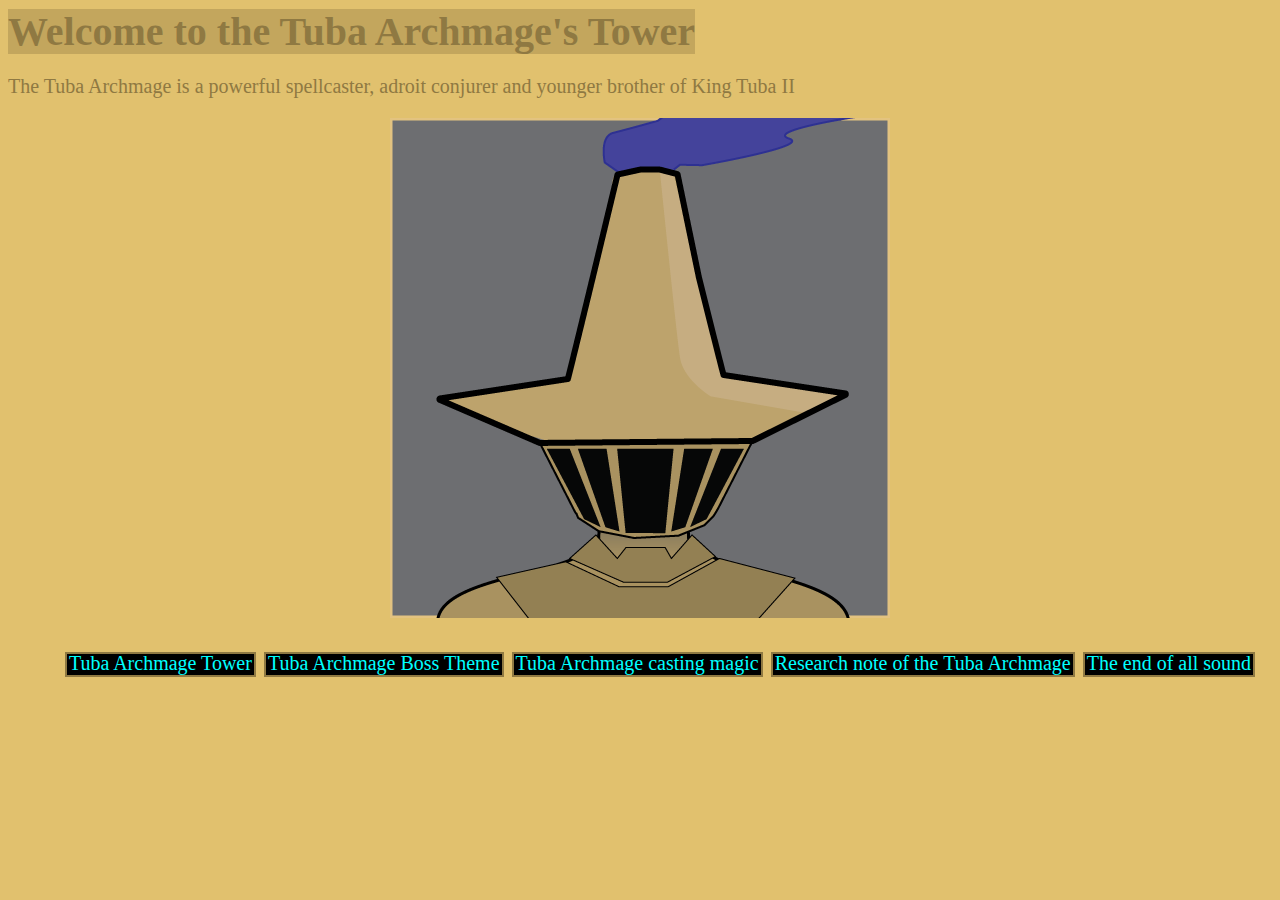
<file: index.html>
<!DOCTYPE html>
<html>
<head>
	<meta charset="utf-8">
	<meta name="viewport" content="width=device-width, intial-scale=1">
	<title>Tuba Archmage</title>
	<link rel="stylesheet" type="text/css" href="style.css">
</head>
<body>
	<h1>Welcome to the Tuba Archmage's Tower</h1>
	<p>The Tuba Archmage is a powerful spellcaster, adroit conjurer and younger brother of King Tuba II</p>
	<img src="images/face.png">
<br>
	<ul>
		<li><a href="landscape.html">Tuba Archmage Tower</a></li>
		<li><a href="audio.html">Tuba Archmage Boss Theme</a></li>
		<li><a href="animation.html">Tuba Archmage casting magic</a></li>
		<li><a href="programming.html">Research note of the Tuba Archmage</a></li>
		<li><a href="final.html">The end of all sound</a></li>
	</ul>
	
	
	
	

</body>
</html>
</file>
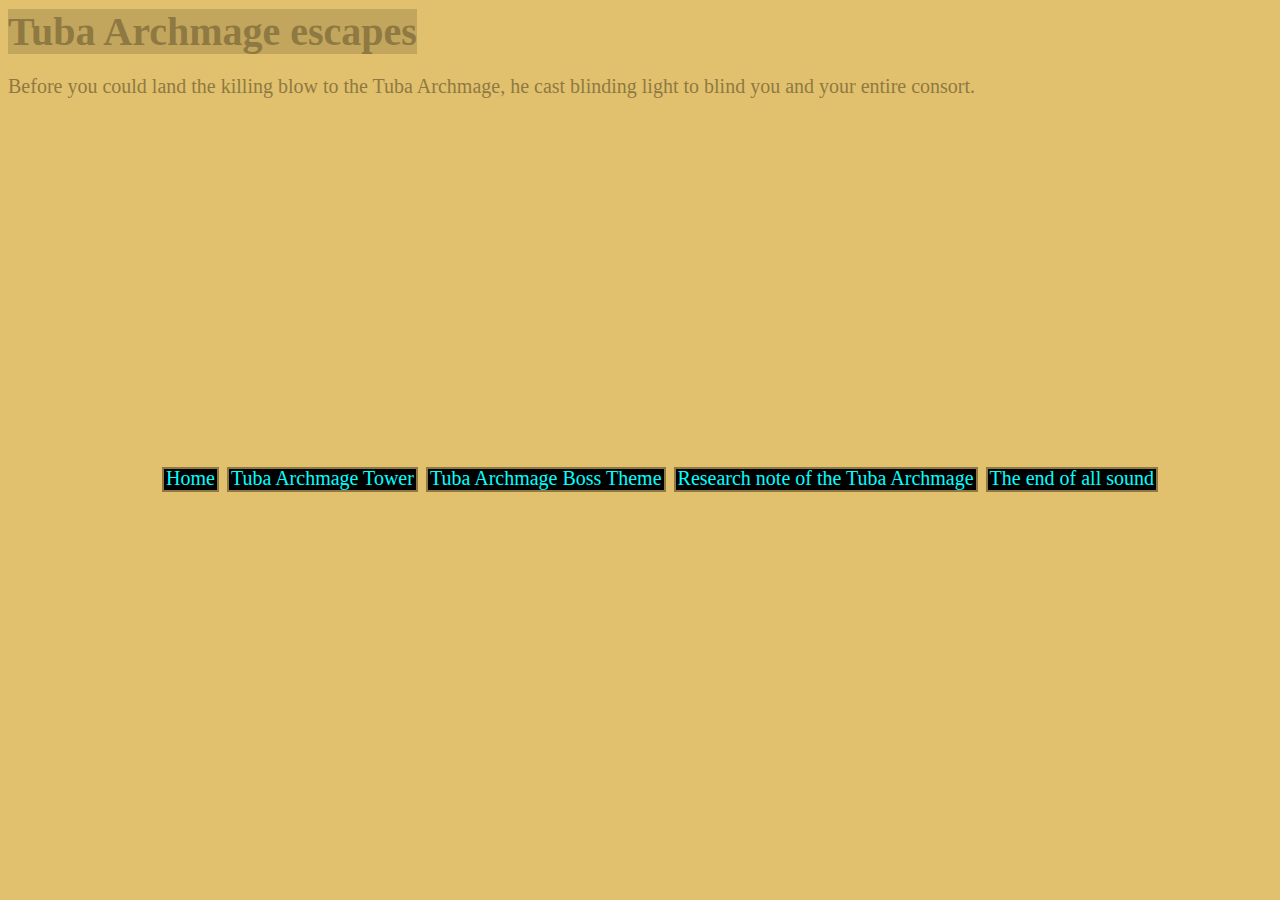
<file: animation.html>
<!DOCTYPE html>
<html>
<head>
	<meta charset="utf-8">
	<meta name="viewport" content="width=device-width, intial-scale=1">
	<title>Tuba Archmage Boss</title>
	<link rel="stylesheet" type="text/css" href="style.css">
</head>
<body>
	<h1>Tuba Archmage escapes</h1>
	<p>Before you could land the killing blow to the Tuba Archmage, he cast blinding light to blind you and your entire consort.</p>
	<iframe width="560" height="315" src="https://www.youtube.com/embed/PGPI-PI1yj4?si=UBIZMroR9MlKnVoM&amp;start=1" title="YouTube video player" frameborder="0" allow="accelerometer; autoplay; clipboard-write; encrypted-media; gyroscope; picture-in-picture; web-share" referrerpolicy="strict-origin-when-cross-origin" allowfullscreen></iframe>
<br>
	<ul>
		<li><a href="index.html">Home</a></li>	
		<li><a href="landscape.html">Tuba Archmage Tower</a></li>
		<li><a href="audio.html">Tuba Archmage Boss Theme</a></li>
		<li><a href="programming.html">Research note of the Tuba Archmage</a></li>
		<li><a href="final.html">The end of all sound</a></li>
	</ul>
	
	
	
	
	
</body>
</html>
</file>
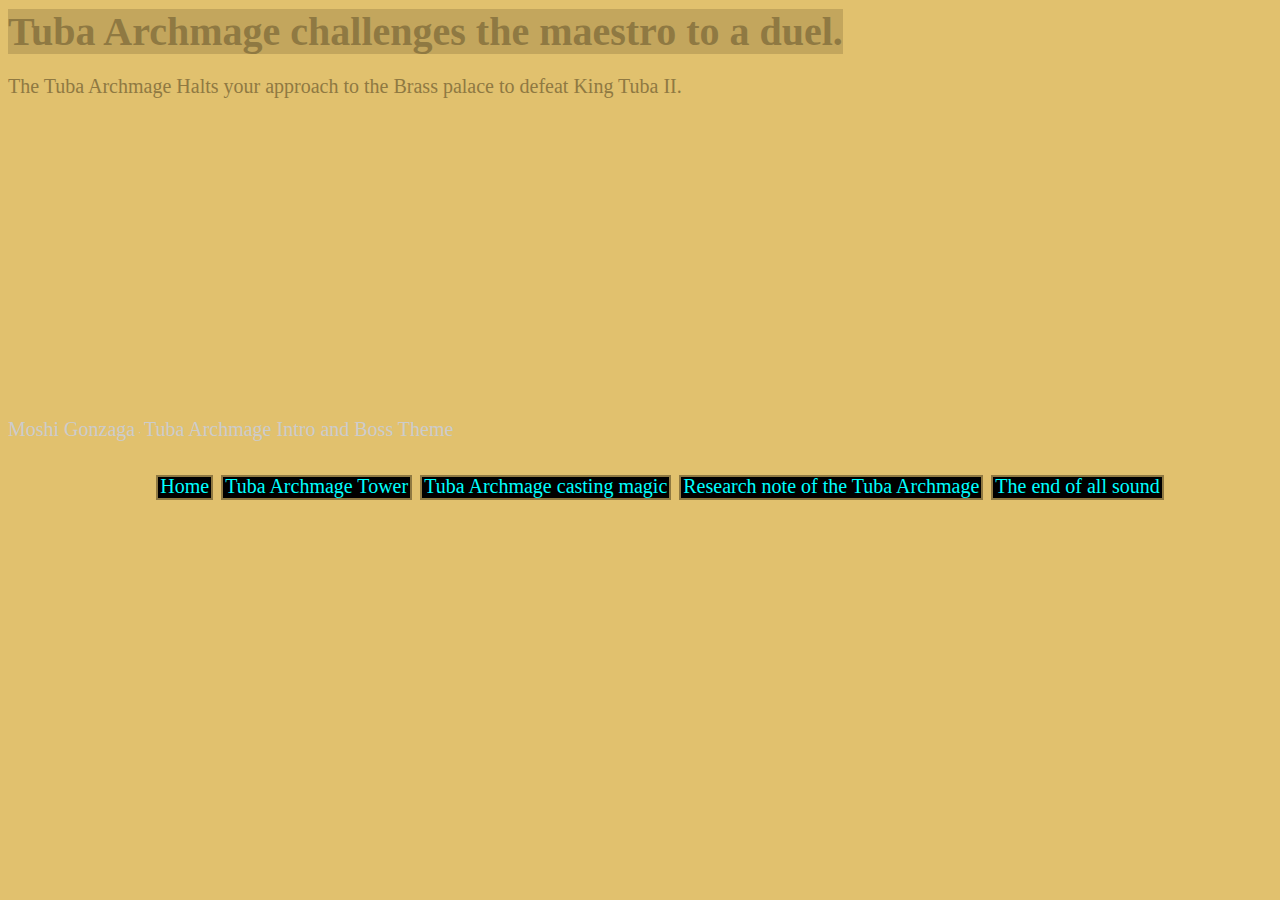
<file: audio.html>
<!DOCTYPE html>
<html>
<head>
	<meta charset="utf-8">
	<meta name="viewport" content="width=device-width, intial-scale=1">
	<title>Tuba Archmage Boss Theme</title>
	<link rel="stylesheet" type="text/css" href="style.css">
</head>
<body>
	<h1>Tuba Archmage challenges the maestro to a duel.</h1>
	<p>The Tuba Archmage Halts your approach to the Brass palace to defeat King Tuba II.</p>
	<iframe width="100%" height="300" scrolling="no" frameborder="no" allow="autoplay" src="https://w.soundcloud.com/player/?url=https%3A//api.soundcloud.com/tracks/1778072364%3Fsecret_token%3Ds-yOiCUgblyKV&color=%23ff5500&auto_play=false&hide_related=false&show_comments=true&show_user=true&show_reposts=false&show_teaser=true&visual=true"></iframe><div style="font-size: 10px; color: #cccccc;line-break: anywhere;word-break: normal;overflow: hidden;white-space: nowrap;text-overflow: ellipsis; font-family: Interstate,Lucida Grande,Lucida Sans Unicode,Lucida Sans,Garuda,Verdana,Tahoma,sans-serif;font-weight: 100;"><a href="https://soundcloud.com/moshi-gonzaga" title="Moshi Gonzaga" target="_blank" style="color: #cccccc; text-decoration: none;">Moshi Gonzaga</a> · <a href="https://soundcloud.com/moshi-gonzaga/tuba-archmage-intro-and-boss-theme/s-yOiCUgblyKV" title="Tuba Archmage Intro and Boss Theme" target="_blank" style="color: #cccccc; text-decoration: none;">Tuba Archmage Intro and Boss Theme</a></div></iframe>
<br>
	<ul>
		<li><a href="index.html">Home</a></li>
		<li><a href="landscape.html">Tuba Archmage Tower</a></li>
		<li><a href="animation.html">Tuba Archmage casting magic</a></li>
		<li><a href="programming.html">Research note of the Tuba Archmage</a></li>
		<li><a href="final.html">The end of all sound</a></li>
	</ul>
</body>
</html>
</file>
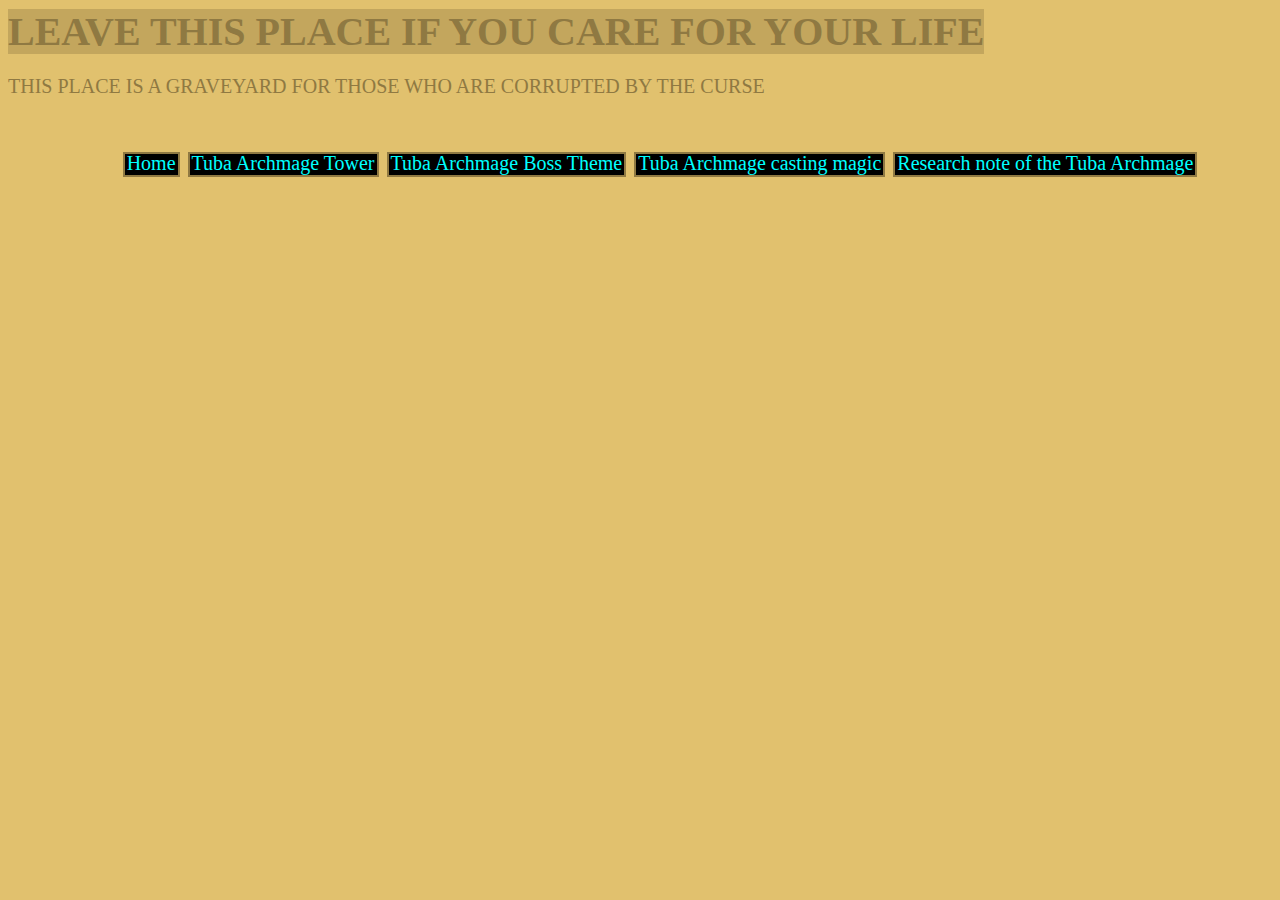
<file: final.html>
<!DOCTYPE html>
<html>
<head>
	<meta charset="utf-8">
	<meta name="viewport" content="width=device-width, intial-scale=1">
	<title>NO SOUND IS HEARD</title>
	<link rel="stylesheet" type="text/css" href="style.css">
</head>
<body>
	<h1>LEAVE THIS PLACE IF YOU CARE FOR YOUR LIFE</h1>
	<p>THIS PLACE IS A GRAVEYARD FOR THOSE WHO ARE CORRUPTED BY THE CURSE</p>
<br>
	<ul>
		<li><a href="index.html">Home</a></li>
		<li><a href="landscape.html">Tuba Archmage Tower</a></li>
		<li><a href="audio.html">Tuba Archmage Boss Theme</a></li>
		<li><a href="animation.html">Tuba Archmage casting magic</a></li>
		<li><a href="programming.html">Research note of the Tuba Archmage</a></li>
	</ul>
</body>
</html>
</file>
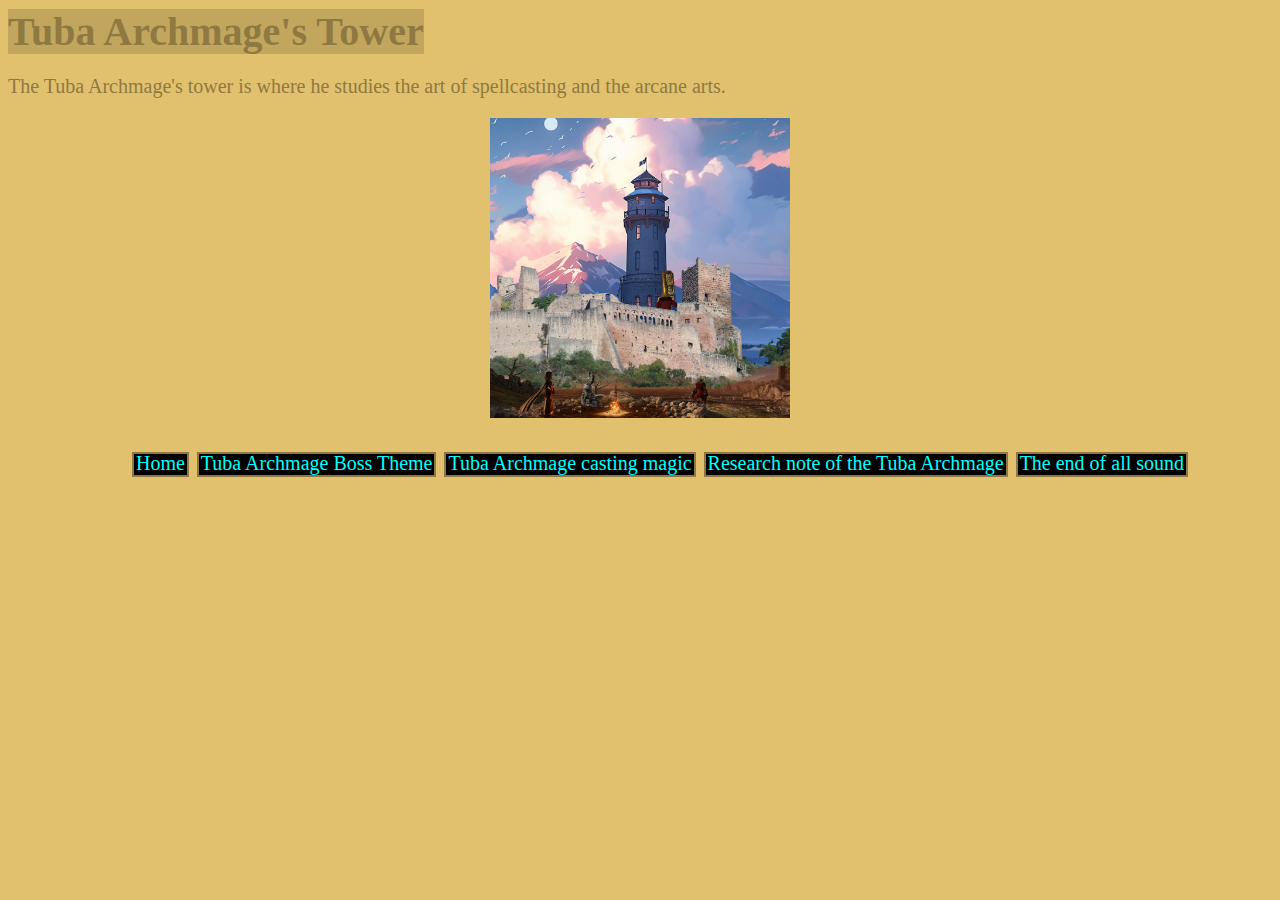
<file: landscape.html>
<!DOCTYPE html>
<html>
<head>
	<meta charset="utf-8">
	<meta name="viewport" content="width=device-width, intial-scale=1">
	<title>archmage tower</title>
	<link rel="stylesheet" type="text/css" href="style.css">
</head>
<body>
	<h1>Tuba Archmage's Tower</h1>
	<p> The Tuba Archmage's tower is where he studies the art of spellcasting and the arcane arts.</p>
	<img src="images/landscape.jpg" alt="archmagetower" width="300px">
<br>
	<ul>
		<li><a href="index.html">Home</a></li>
		<li><a href="audio.html">Tuba Archmage Boss Theme</a></li>
		<li><a href="animation.html">Tuba Archmage casting magic</a></li>
		<li><a href="programming.html">Research note of the Tuba Archmage</a></li>
		<li><a href="final.html">The end of all sound</a></li>
	</ul>
	

</body>
</html>
</file>
<file: style.css>
body {background-color:#E1c16e ;}
h1 {background-color:#C3A65D; color:#8F7942;
font-family: Times New Roman;
font-size: 40px;
text-align: center;
display: inline;}
p{color:#8F7942;
font-family: Times New Roman;
font-size: 20px;}
a{color:cyan; 
font-family: Times New Roman;
font-size: 20px ;
text-decoration:none; }
a:hover {color: #00B093;}
ul {list-style-type: none;}
li {background-color:black ;border-color:#8F7942 ;
	border-width: 2px;
	border-style:double;
	text-align:center;
	margin:2px ;
	padding:2px ;
	display: inline;}
ul {list-style-type: none;text-align: center;}
img {margin: auto;
display: block;}
iframe{margin: auto;
display: block;}
</file>
